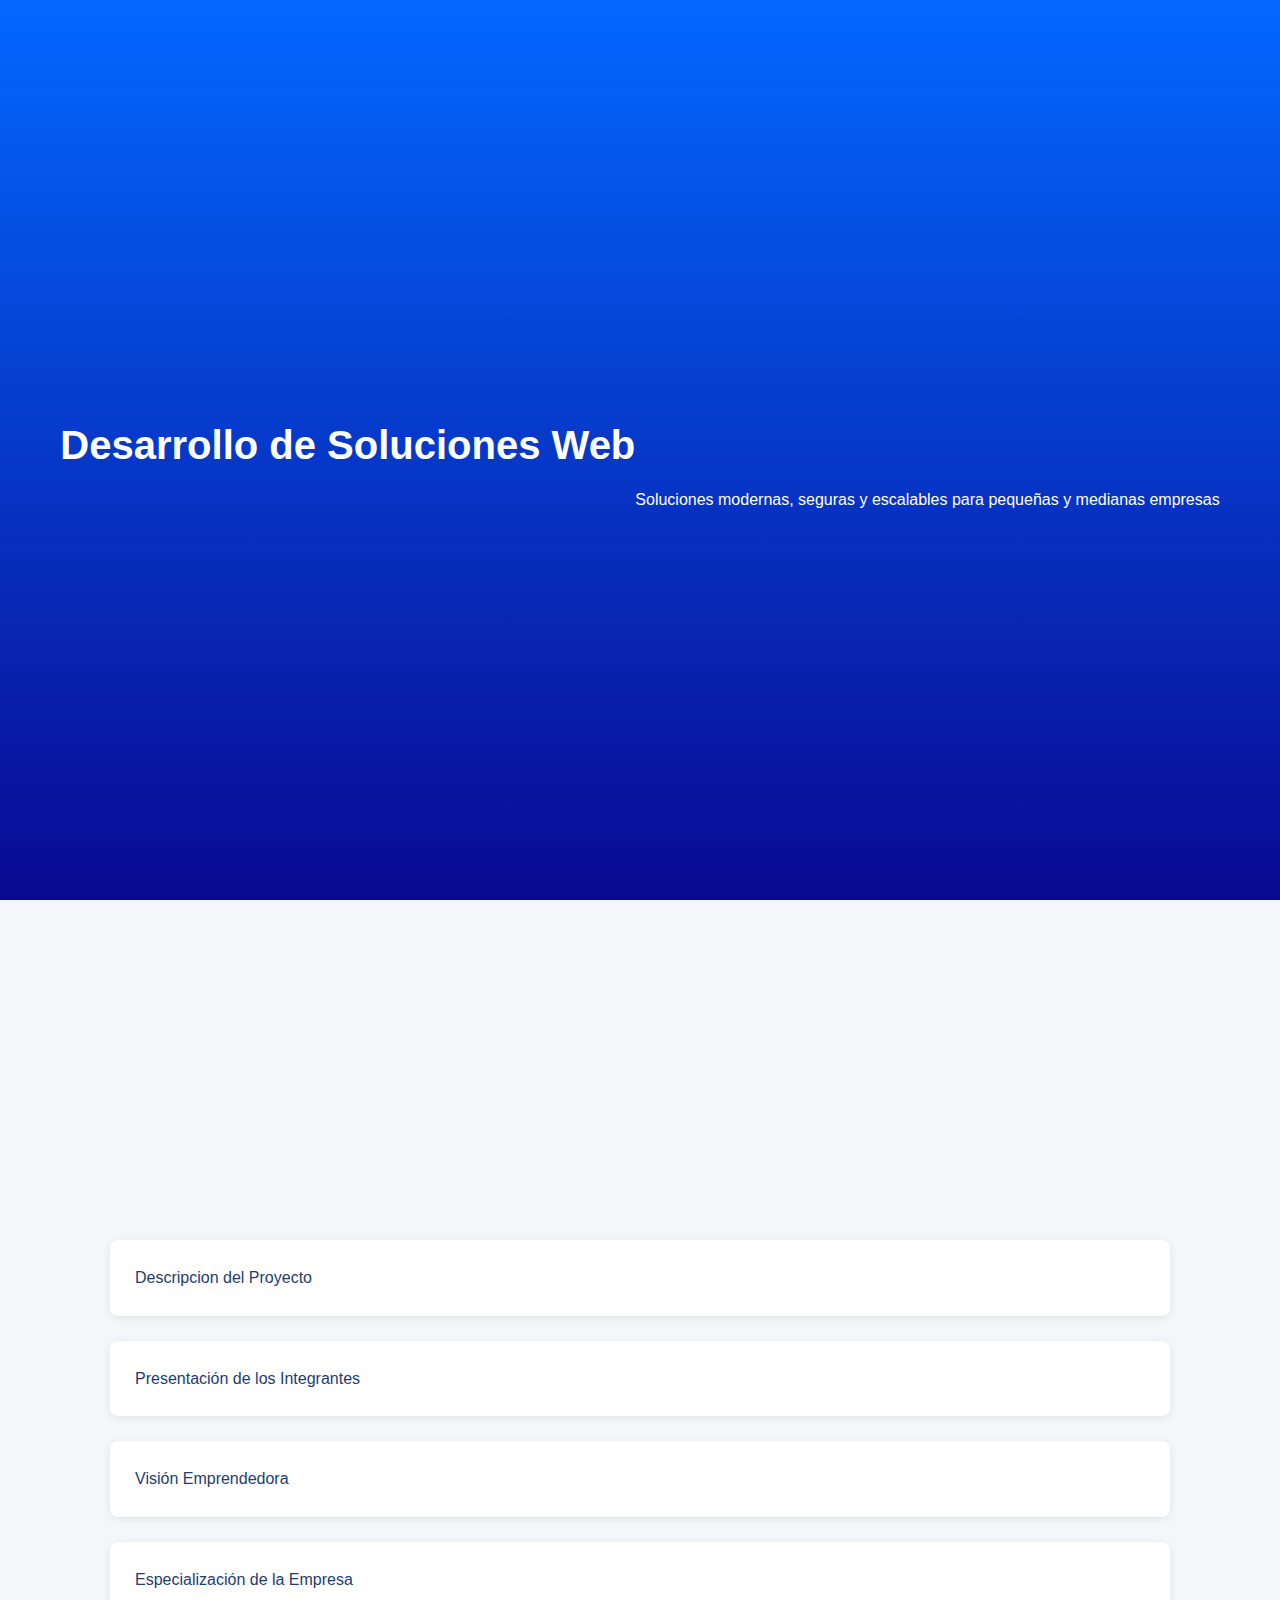
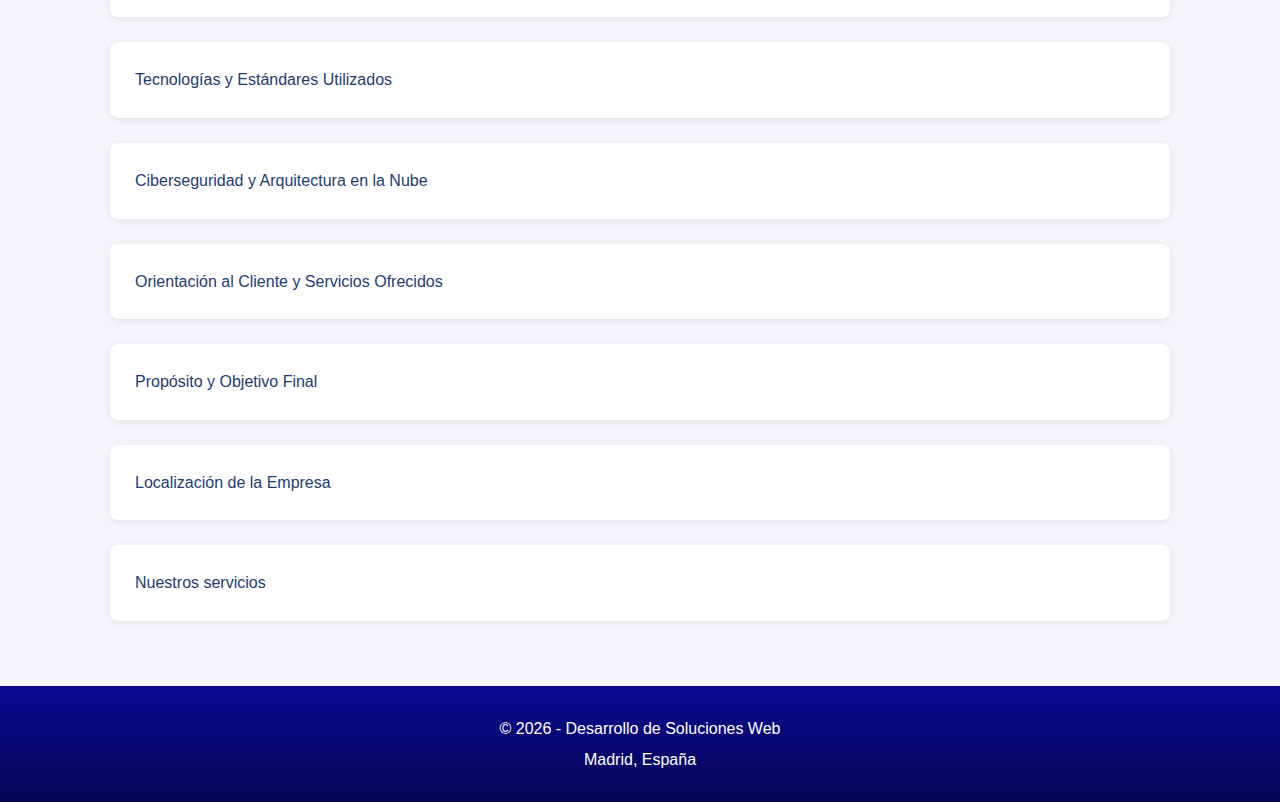
<file: index.html>
<!DOCTYPE html>
<html lang="es">
<head>
    <meta charset="UTF-8">
    <meta name="viewport" content="width=device-width, initial-scale=1.0">
    <link rel="stylesheet" href="assets/css/stylesheetindex.css">
    <title>Soluciones Web para PYMES</title>
</head>
<body>
    <header id="cabecera">
        <h1>Desarrollo de Soluciones Web</h1>
        <p>Soluciones modernas, seguras y escalables para pequeñas y medianas empresas</p>
        <a href="../index.php"> Inicio </a>
    </header>    
    <section>

        <div class="box">
            <a href="pages/Descripcion.html">Descripcion del Proyecto</a>
        </div>

        <div class="box">
            <a href="pages/Presentacion.html">Presentación de los Integrantes</a>
        </div>

        <div class="box">
            <a href="pages/Vision.html">Visión Emprendedora</a>
        </div>

        <div class="box">
            <a href="pages/Especializacion.html">Especialización de la Empresa</a>
        </div>

        <div class="box">
            <a href="pages/Tecnologias.html">Tecnologías y Estándares Utilizados</a>
        </div>

        <div class="box">
            <a href="pages/Ciberseguridad.html">Ciberseguridad y Arquitectura en la Nube</a>
        </div>

        <div class="box">
            <a href="pages/Orientacion.html">Orientación al Cliente y Servicios Ofrecidos</a>
        </div>

        <div class="box">
            <a href="pages/Proposito.html">Propósito y Objetivo Final</a>
        </div>

        <div class="box">
            <a href="pages/Localizacion.html">Localización de la Empresa</a>
        </div>

        <div class="box">
            <a href="catalogo.html">Nuestros servicios</a>
        </div>
        
    </section>
    <footer>
        <p>© 2026 - Desarrollo de Soluciones Web</p>
        <p>Madrid, España</p>
    </footer>
    <script src="assets/js/script.js"></script>
</body>
</html>
</file>
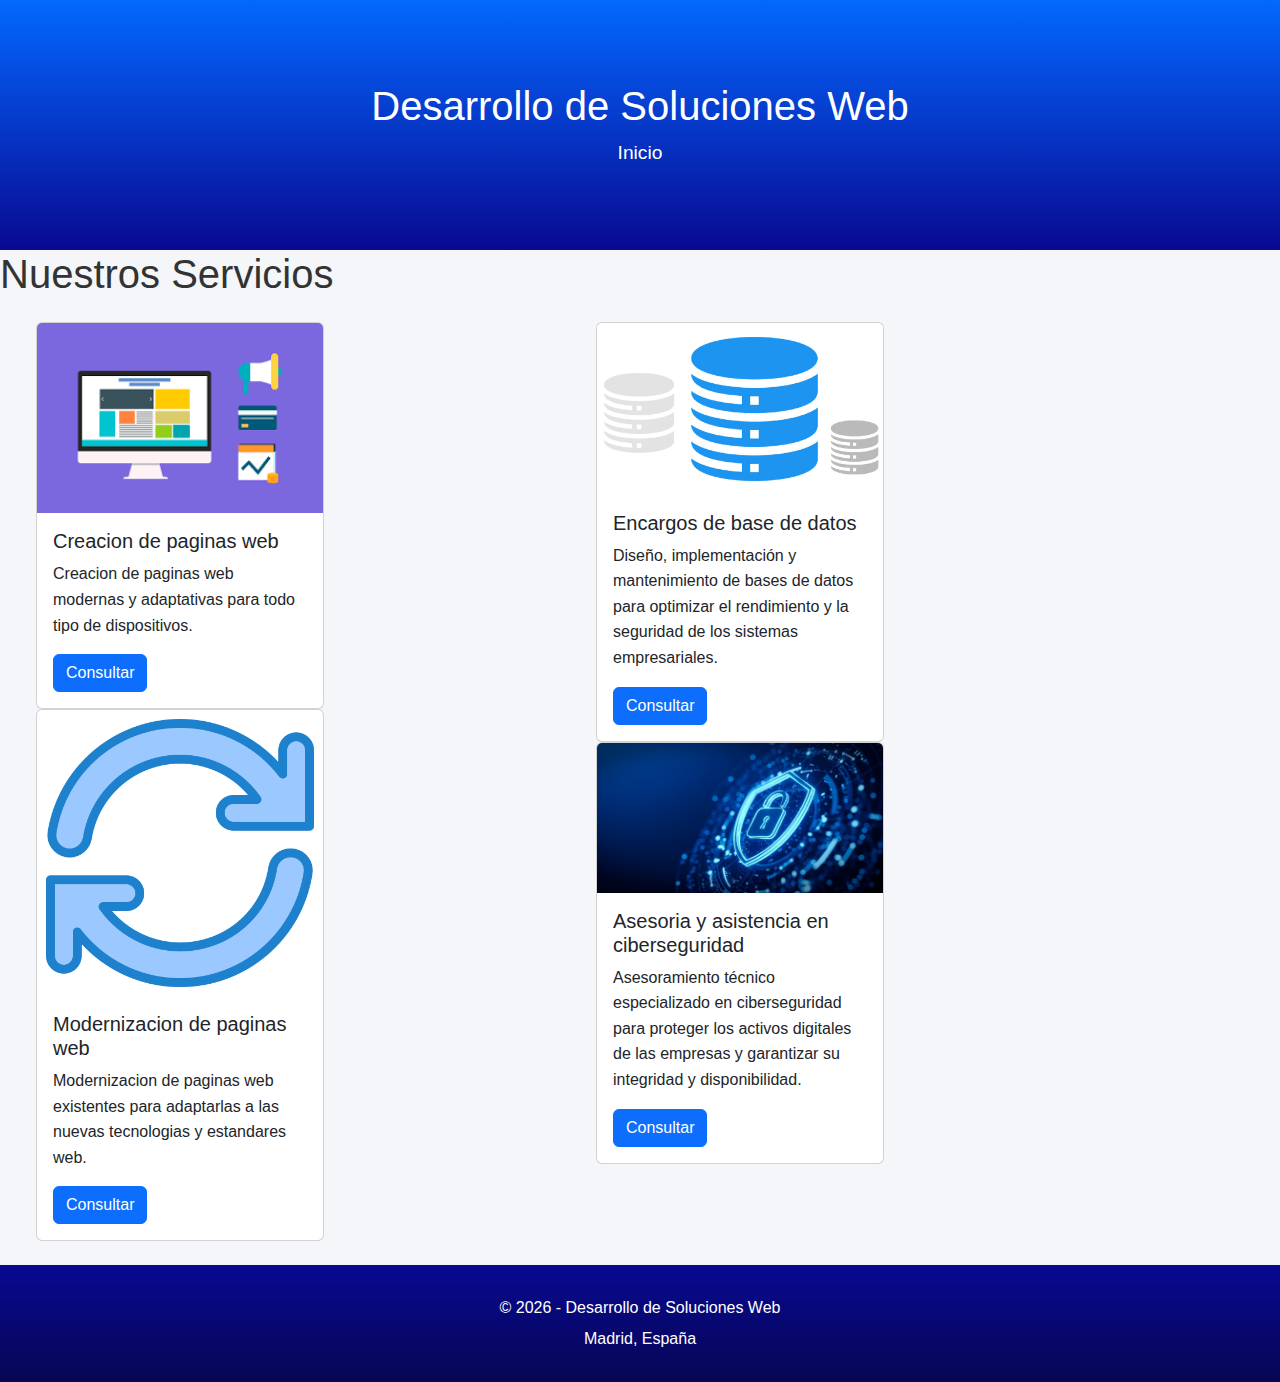
<file: catalogo.html>
<!DOCTYPE html>
<html lang="en">
<head>
    <meta charset="UTF-8">
    <meta name="viewport" content="width=device-width, initial-scale=1.0">
    <link rel="stylesheet" href="assets/css/bootstrap.min.css">
    <link rel="stylesheet" href="assets/css/catalogosheet.css">
    <title>Nuestros Servicios</title>
</head>
<body>
    <header id="cabecera">
        <h1>Desarrollo de Soluciones Web</h1>
        <p>Soluciones modernas, seguras y escalables para pequeñas y medianas empresas</p>
        <a href="index.html"> Inicio </a>
    </header>
    <h1>Nuestros Servicios</h1>
    <div class="container padding-10 m-4">
        <div class="row gx-1 gy-4">
            <div class="col">
                <div class="card" style="width: 18rem;">
                    <img class="card-img-top" src="assets/images/paginawebimage.png" alt="Card image cap">
                    <div class="card-body">
                        <h5 class="card-title">Creacion de paginas web</h5>
                        <p class="card-text">Creacion de paginas web modernas y adaptativas para todo tipo de dispositivos.</p>
                        <a href="#" class="btn btn-primary">Consultar</a>
                    </div>
                </div>
                <div class="card" style="width: 18rem;">
                    <img class="card-img-top" src="assets/images/act.png" alt="Card image cap">
                    <div class="card-body">
                        <h5 class="card-title">Modernizacion de paginas web</h5>
                        <p class="card-text">Modernizacion de paginas web existentes para adaptarlas a las nuevas tecnologias y estandares web.</p>
                        <a href="#" class="btn btn-primary">Consultar</a>
                    </div>
                </div>
            </div>
            <div class="col">
                <div class="card" style="width: 18rem;">
                    <img class="card-img-top" src="assets/images/bdimage.png" alt="Card image cap">
                    <div class="card-body">
                        <h5 class="card-title">Encargos de base de datos</h5>
                        <p class="card-text">Diseño, implementación y mantenimiento de bases de datos para optimizar el rendimiento y la seguridad de los sistemas empresariales.</p>
                        <a href="#" class="btn btn-primary">Consultar</a>
                    </div>
                </div>
                <div class="card" style="width: 18rem;">
                    <img class="card-img-top" src="assets/images/ciberseguridadimage.jpg" alt="Card image cap">
                    <div class="card-body">
                        <h5 class="card-title">Asesoria y asistencia en ciberseguridad</h5>
                        <p class="card-text">Asesoramiento técnico especializado en ciberseguridad para proteger los activos digitales de las empresas y garantizar su integridad y disponibilidad.</p>
                        <a href="#" class="btn btn-primary">Consultar</a>
                    </div>
                </div>
            </div>
        </div>
    </div>
    <footer>
        <p>© 2026 - Desarrollo de Soluciones Web</p>
        <p>Madrid, España</p>
    </footer>
    <script src="assets/js/script.js"></script>
</body>
</html>
</file>
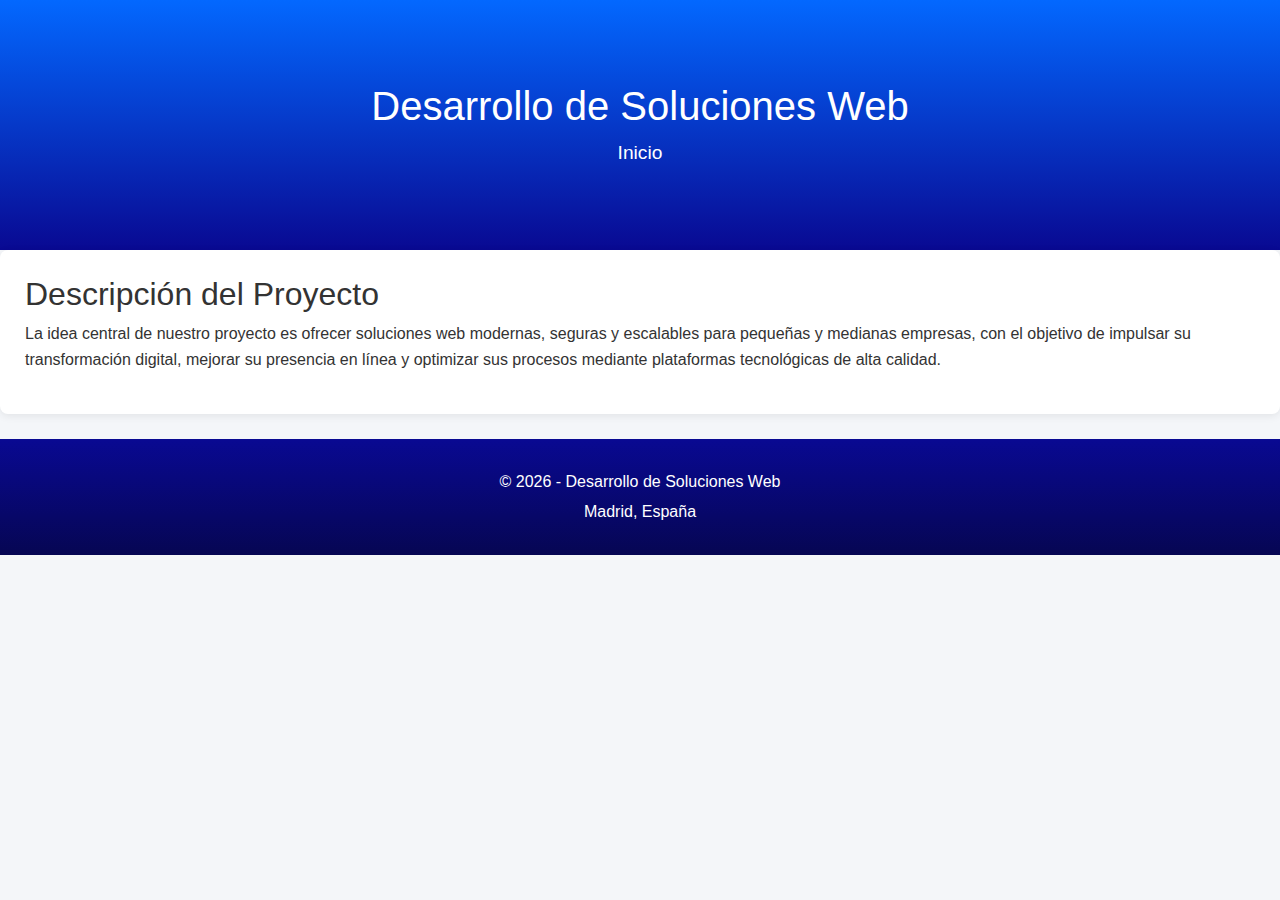
<file: pages/Descripcion.html>
<!DOCTYPE html>
<html lang="en">
<head>
    <meta charset="UTF-8">
    <meta name="viewport" content="width=device-width, initial-scale=1.0">
    <link rel="stylesheet" href="../assets/css/bootstrap.min.css">
    <link rel="stylesheet" href="../assets/css/stylesheet.css">
    <title>Descripción del Proyecto</title>
</head>
<body>
    <header id="cabecera">
        <h1>Desarrollo de Soluciones Web</h1>
        <p>Soluciones modernas, seguras y escalables para pequeñas y medianas empresas</p>
        <a href="../index.php"> Inicio </a>
    </header>
    <div class="box">
        <h2>Descripción del Proyecto</h2>
        <p>
            La idea central de nuestro proyecto es ofrecer soluciones web modernas,
            seguras y escalables para pequeñas y medianas empresas, con el objetivo
            de impulsar su transformación digital, mejorar su presencia en línea y
            optimizar sus procesos mediante plataformas tecnológicas de alta calidad.
        </p>
    </div>

    <footer>
        <p>© 2026 - Desarrollo de Soluciones Web</p>
        <p>Madrid, España</p>
    </footer>
    <script src="../assets/js/script.js"></script>
</body>
</html>
</file>
<file: assets/css/stylesheetindex.css>
*{
  margin: 0;
  padding: 0;
  box-sizing: border-box;
}

#cabecera{
  height: 100vh;
  background: linear-gradient(to top, rgb(9, 9, 146), rgb(3, 104, 255));
  color: white;
  display: flex;
  align-items: center;
  justify-content: center;
  transition: all 0.6s ease;
}

#cabecera p{
  position:relative;
  top:50px;
  transition: all 0.3s ease;
}

#cabecera a{
    display: none;
    transition: all 0.3s ease;
}

#cabecera.efecto {
    height: 70px;
    position: fixed;
    top: 0;
    left: 0;
    width: 100%;
    justify-content: flex-start;
    padding-left: 2rem;
}

#cabecera.efecto p{
    color: transparent;
}

#cabecera.efecto a{
    color: white;

}

main {
    padding-top: 100vh;
}

        
body {
    margin: 0;
    font-family: Arial, Helvetica, sans-serif;
    line-height: 1.6;
    background-color: #f4f6f9;
    color: #333;
}

a {
    color: #1e3c72;
    text-decoration: none;
}

a:hover{
    transform: translateY(5px);
    text-shadow: 0 1px 2px rgba(0,0,0,0.3);
}

header a{
    color: #ffffff;
    text-decoration: none;
}

header {
    background: linear-gradient(135deg, #1e3c72, #0756df);
    color: #fff;
    padding: 60px 20px;
    text-align: center;
}

header h1 {
    margin-bottom: 10px;
    font-size: 2.5em;
}

section {
    padding: 40px 20px;
    max-width: 1100px;
    margin: auto;
}

section h2 {
    color: #1e3c72;
    margin-bottom: 15px;
    border-left: 5px solid #2a5298;
    padding-left: 10px;
}

.box {
    background: #fff;
    padding: 25px;
    border-radius: 8px;
    margin-bottom: 25px;
    box-shadow: 0 2px 8px rgba(0,0,0,0.08);
}

ul {
    list-style: none;
    padding: 0;
}

ul li::before {
    content: "✔ ";
    color: #2a5298;
    font-weight: bold;
}

footer {
    background: linear-gradient(to top, rgb(6, 6, 83), rgb(9, 9, 146));    
    color: #fff;
    text-align: center;
    padding: 25px 15px;
}

footer p {
    margin: 5px 0;
}

section:first-of-type {
    margin-top: 300px;
}
</file>
<file: assets/css/catalogosheet.css>
* {
  margin: 0;
  padding: 0;
  box-sizing: border-box;
}

body {
  margin: 0;
  font-family: Arial, Helvetica, sans-serif;
  line-height: 1.6;
  background-color: #f4f6f9;
  color: #333;
}

a {
  color: #1e3c72;
  text-decoration: none;
  transition: all 0.3s ease;
}

a:hover {
  transform: translateY(-3px); 
  text-shadow: 0 1px 2px rgba(0,0,0,0.2);
}

#cabecera {
  height: 250px; 
  background: linear-gradient(to top, rgb(9, 9, 146), rgb(3, 104, 255));
  color: white;
  display: flex;
  flex-direction: column; 
  align-items: center;
  justify-content: center;
  padding: 20px;
}

#cabecera p {
  display: none;
}

#cabecera a {
  color: white; 
  font-size: 1.2rem;
}

main {
  padding-top: 20px;
}

section {
  padding: 40px 20px;
  max-width: 1100px;
  margin: auto;
}

section:first-of-type {
  margin-top: 20px; 
}

section h2 {
  color: #1e3c72;
  margin-bottom: 15px;
  border-left: 5px solid #2a5298;
  padding-left: 10px;
}

.box {
  background: #fff;
  padding: 25px;
  border-radius: 8px;
  margin-bottom: 25px;
  box-shadow: 0 2px 8px rgba(0,0,0,0.08);
}

ul {
  list-style: none;
  padding: 0;
}

footer {
  background: linear-gradient(to top, rgb(6, 6, 83), rgb(9, 9, 146));    
  color: #fff;
  text-align: center;
  padding: 25px 15px;
}

footer p {
  margin: 5px 0;
}
</file>
<file: assets/css/stylesheet.css>
* {
  margin: 0;
  padding: 0;
  box-sizing: border-box;
}

body {
  margin: 0;
  font-family: Arial, Helvetica, sans-serif;
  line-height: 1.6;
  background-color: #f4f6f9;
  color: #333;
}

a {
  color: #1e3c72;
  text-decoration: none;
  transition: all 0.3s ease;
}

a:hover {
  transform: translateY(-3px); 
  text-shadow: 0 1px 2px rgba(0,0,0,0.2);
}

#cabecera {
  height: 250px; 
  background: linear-gradient(to top, rgb(9, 9, 146), rgb(3, 104, 255));
  color: white;
  display: flex;
  flex-direction: column; 
  align-items: center;
  justify-content: center;
  padding: 20px;
}

#cabecera p {
  display: none;
}

#cabecera a {
  color: white; 
  font-size: 1.2rem;
}

main {
  padding-top: 20px;
}

section {
  padding: 40px 20px;
  max-width: 1100px;
  margin: auto;
}

section:first-of-type {
  margin-top: 20px; 
}

section h2 {
  color: #1e3c72;
  margin-bottom: 15px;
  border-left: 5px solid #2a5298;
  padding-left: 10px;
}

.box {
  background: #fff;
  padding: 25px;
  border-radius: 8px;
  margin-bottom: 25px;
  box-shadow: 0 2px 8px rgba(0,0,0,0.08);
}

ul {
  list-style: none;
  padding: 0;
}

footer {
  background: linear-gradient(to top, rgb(6, 6, 83), rgb(9, 9, 146));    
  color: #fff;
  text-align: center;
  padding: 25px 15px;
}

footer p {
  margin: 5px 0;
}
</file>
